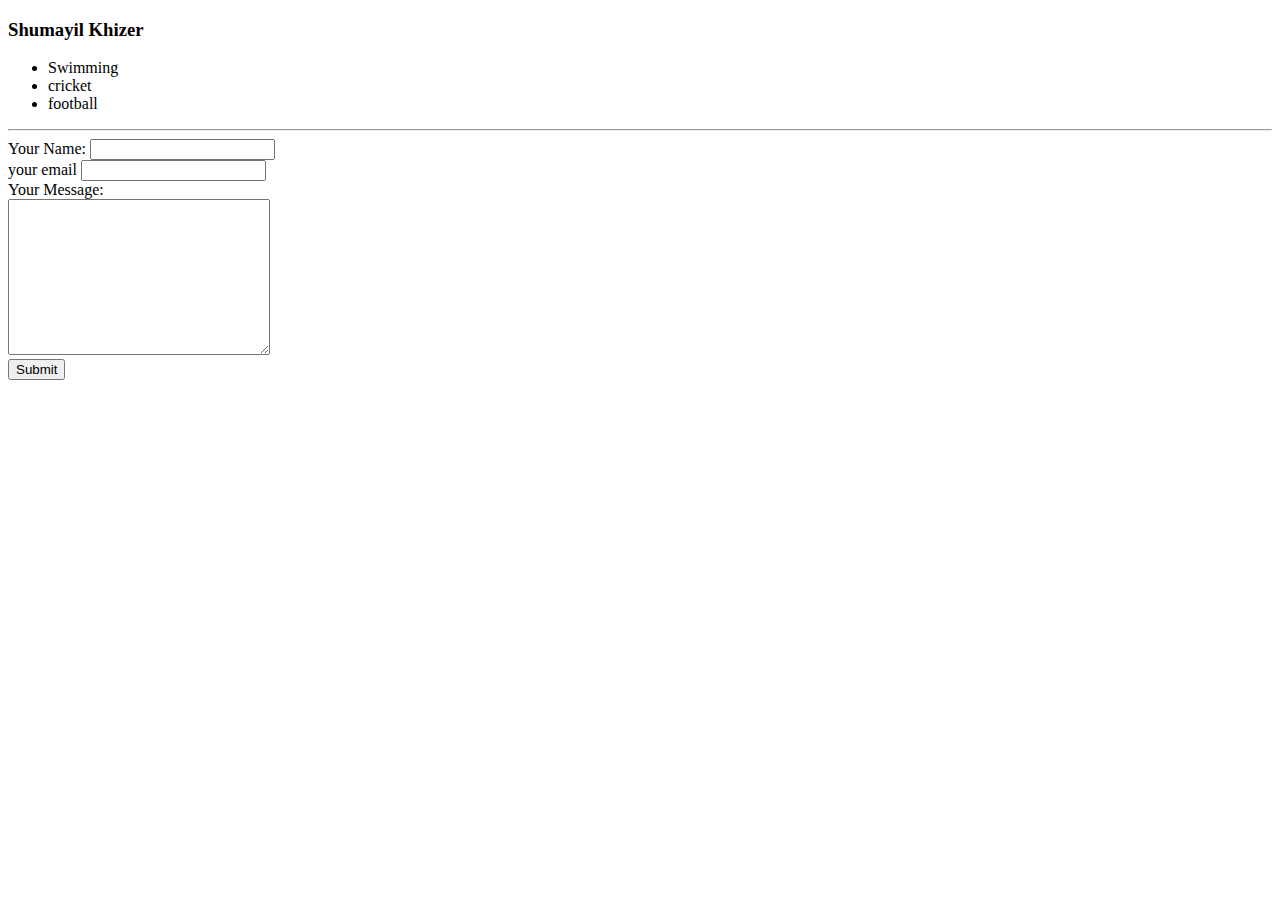
<file: hobbies.html>
<!DOCTYPE html>
<html lang="en">
<head>
    <meta charset="UTF-8">
    <title>My hobbies</title>
</head>
<body>
    <h3>Shumayil Khizer</h3>
    <ul>
        <li>Swimming</li>
        <li>cricket</li>
        <li>football</li>
    </ul>
    <hr>
<form class="" action="mailto:Shumayil.khizer@hotmail.com" method="post" enctype="text">
    <label >Your Name:</label>
    <input type="text" name="your name "><br>
    <label >your email</label>
    <input type="email" name="your email "><br>
    <label >Your Message:</label><br>
    <textarea name="your message " id="" cols="30" rows="10"></textarea><br>
    <input type="submit">

</form>    
</body>
</html>
</file>
